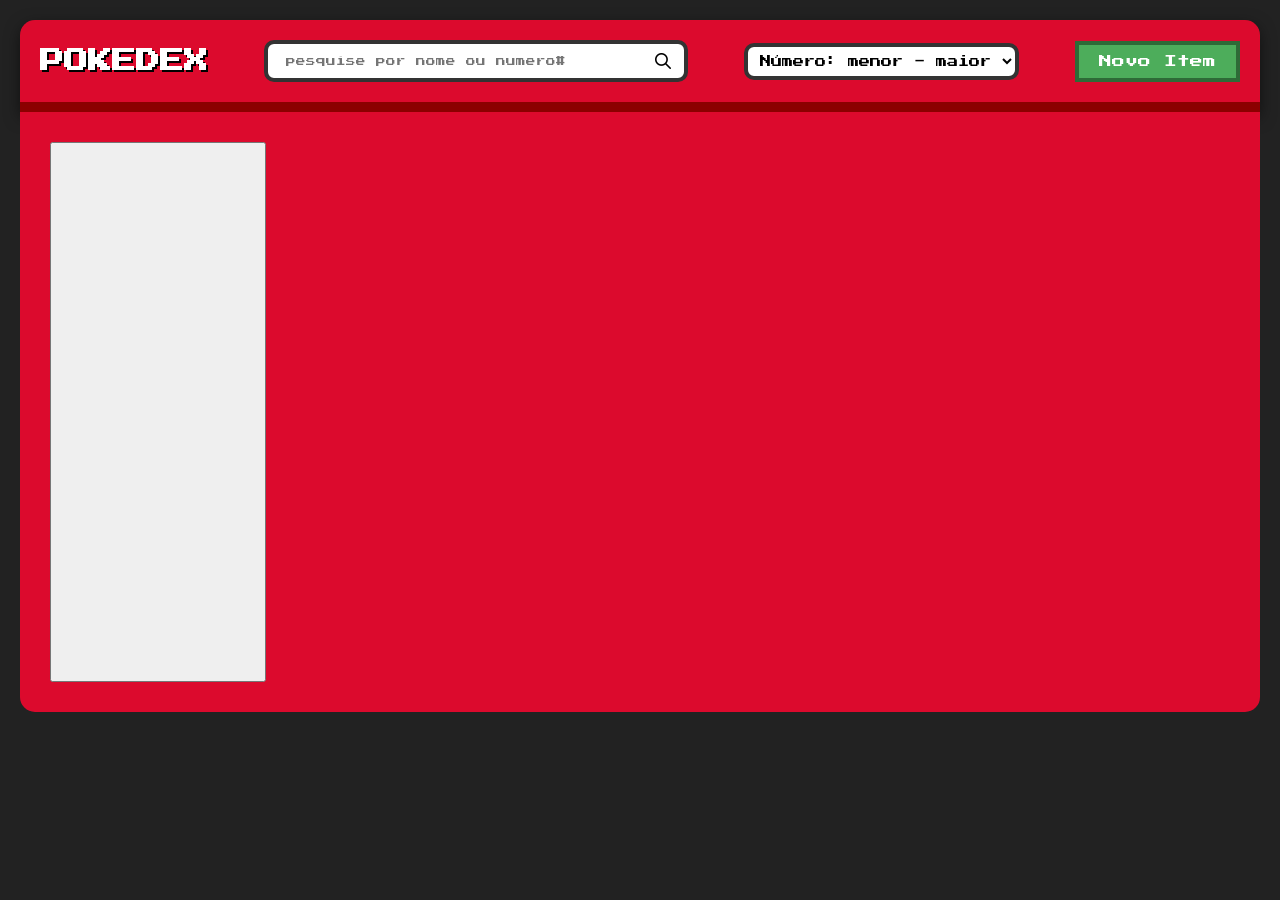
<file: projetoFinal/index.html>
<!doctype html>
<html lang="pt-br">
  <head>
    <meta charset="UTF-8" />
    <meta name="viewport" content="width=device-width, initial-scale=1.0" />
    <title>Document</title>
    <link rel="stylesheet" href="style.css" />
    <link rel="preconnect" href="https://fonts.googleapis.com" />
    <link rel="preconnect" href="https://fonts.gstatic.com" crossorigin />
    <link
      href="https://fonts.googleapis.com/css2?family=Montserrat:ital,wght@0,100..900;1,100..900&family=Press+Start+2P&family=Silkscreen:wght@400;700&display=swap"
      rel="stylesheet"
    />
  </head>

  <body>
    <header>
      <h1>POKEDEX</h1>
      <section class="barra">
        <input
          type="text"
          name="barra"
          id="barra"
          placeholder="pesquise por nome ou numero#"
        />
        <button type="submit" id="btnpsq">
          <img src="search.png" alt="icone lupa" />
        </button>
      </section>

      <section class="ordenar">
        <select name="ordem" id="campoFiltro" placeholder="ordenar por">
          <option value="numero_asc">Número: menor - maior</option>
          <option value="numero_desc">Número: maior - menor</option>
          <option value="nome_asc">Nome: A-Z</option>
          <option value="nome_desc">Nome: Z-A</option>
        </select>
      </section>

      <section class="redirect">
        <button
          onclick="window.location.href = 'front_end/cadastro.html'"
          id="redirect"
        >
          Novo Item
        </button>
      </section>
    </header>
    <main class="main" id="maincont">
      <div class="containerCards" id="containerCards">
        <button class="botaoAtualizar"></button>
      </div>
    </main>
    <script src="index.js"></script>
  </body>
</html>
</file>
<file: projetoFinal/style.css>
body {
  background-color: #222;
  color: white;
  font-family: "Press Start 2P", cursive, sans-serif;
  margin: 0;
  padding: 20px;
}

header {
  background-color: #dc0a2d;
  padding: 20px;
  border-radius: 15px 15px 0 0;
  border-bottom: 10px solid #8b0000;
  box-shadow: 0 5px 15px rgba(0, 0, 0, 0.5);
  display: flex;
  flex-direction: row;
  align-items: center;
  justify-content: space-between;
  flex-wrap: wrap;
  gap: 20px;
}

h1 {
  margin: 0;
  font-size: 1.5rem;
  text-shadow: 2px 2px black;
}

.barra {
  display: flex;
  background-color: white;
  border: 4px solid #333;
  border-radius: 10px;
  padding: 2px 8px;
  flex: 1;
  max-width: 400px;
  align-items: center;
}

.barra input {
  width: 100%;
  border: none;
  outline: none;
  font-family: inherit;
  font-size: 0.6rem;
  padding: 10px;
  background: transparent;
}

#btnpsq {
  background: none;
  border: none;
  cursor: pointer;
  display: flex;
  align-items: center;
  padding: 5px;
}

#btnpsq img {
  width: 16px;
  height: 16px;
  object-fit: contain;
}

.redirect {
  margin-top: 0;
}

#redirect {
  background-color: #4dad5b;
  color: white;
  padding: 10px 20px;
  border: 4px solid #2e6b37;
  cursor: pointer;
  font-family: inherit;
  font-size: 0.8rem;
}

#redirect:hover {
  filter: brightness(1.1);
}

#campoFiltro {
  font-family: inherit;
  font-size: 0.7rem;
  padding: 8px;
  border: 4px solid #333;
  border-radius: 10px;
  background-color: white;
  cursor: pointer;
}

.containerCards {
  background-color: #dc0a2d;
  padding: 30px;
  display: grid;
  grid-template-columns: repeat(auto-fill, minmax(200px, 1fr));
  gap: 25px;
  border-radius: 0 0 15px 15px;
  min-height: 60vh;
}

.card {
  background-color: #dedede;
  border-radius: 10px;
  padding: 15px;
  display: flex;
  flex-direction: column;
  align-items: center;
  border: 5px solid #555;
  box-shadow: inset -4px -4px 0px #aaa;
  color: #333;
}

.card-screen {
  background-color: #51adcb;
  width: 100%;
  height: 150px;
  border: 15px solid #dedede;
  border-radius: 5px;
  display: flex;
  justify-content: center;
  align-items: center;
  box-shadow: inset 0 0 10px rgba(0, 0, 0, 0.5);
  margin-bottom: 10px;
}

.card-screen img {
  max-width: 90%;
  max-height: 90%;
  object-fit: contain;
}

.card h4 {
  font-size: 0.7rem;
  margin: 10px 0;
  text-transform: uppercase;
}

.card p {
  font-size: 0.5rem;
  color: #666;
  margin-bottom: 15px;
}

.btn-acoes {
  display: flex;
  gap: 5px;
  width: 100%;
}

.btn-acoes button {
  flex: 1;
  font-size: 0.4rem;
  padding: 5px;
  cursor: pointer;
  border: 2px solid #333;
  font-family: inherit;
  background: #ffcc00;
}

.btn-acoes button:hover {
  filter: brightness(1.1);
}
</file>
